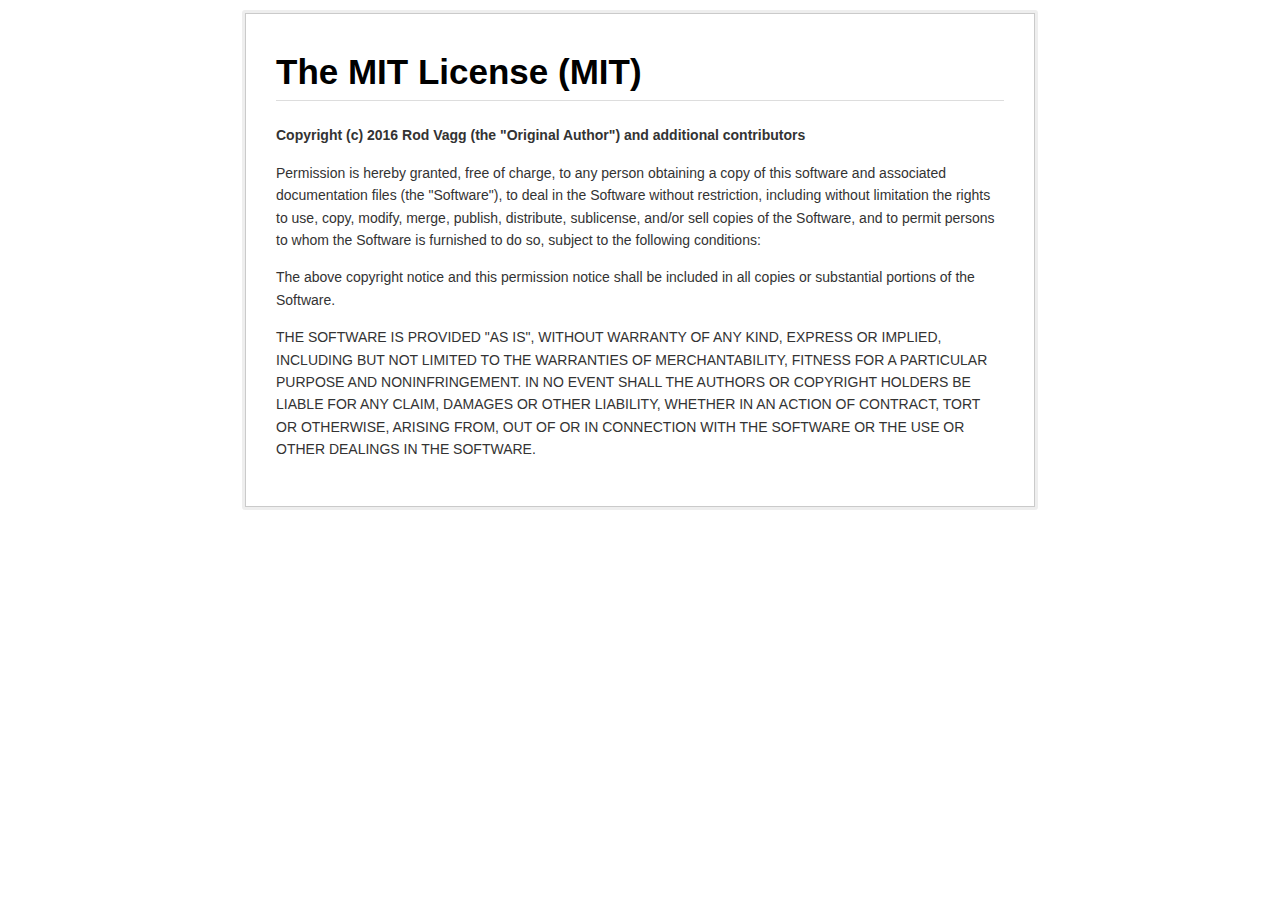
<file: node_modules/through2/LICENSE.html>
<!doctype html>
<!-- Created with GFM2HTML: https://github.com/rvagg/gfm2html -->
<html lang="en">
  <head>
    <meta charset="utf-8">
    <meta http-equiv="X-UA-Compatible" content="IE=edge">
    <title></title>
    <meta name="description" content="">
    <meta name="viewport" content="width=device-width, initial-scale=1">
    <meta name="created-with" content="https://github.com/rvagg/gfm2html">

    <style type="text/css">
/* most of normalize.css */
article,aside,details,figcaption,figure,footer,header,hgroup,main,nav,section,summary{display:block;}[hidden],template{display:none;}html{font-family:sans-serif;/*1*/-ms-text-size-adjust:100%;/*2*/-webkit-text-size-adjust:100%;/*2*/}body{margin:0;}a{background:transparent;}a:focus{outline:thindotted;}a:active,a:hover{outline:0;}h1{font-size:2em;margin:0.67em0;}abbr[title]{border-bottom:1pxdotted;}b,strong{font-weight:bold;}dfn{font-style:italic;}hr{-moz-box-sizing:content-box;box-sizing:content-box;height:0;}mark{background:#ff0;color:#000;}code,kbd,pre,samp{font-family:monospace,serif;font-size:1em;}pre{white-space:pre-wrap;}q{quotes:"\201C""\201D""\2018""\2019";}small{font-size:80%;}sub,sup{font-size:75%;line-height:0;position:relative;vertical-align:baseline;}sup{top:-0.5em;}sub{bottom:-0.25em;}img{border:0;}svg:not(:root){overflow:hidden;}table{border-collapse:collapse;border-spacing:0;}

html {
  font: 14px 'Helvetica Neue', Helvetica, arial, freesans, clean, sans-serif;
}

.container {
  line-height: 1.6;
  color: #333;
  background: #eee;
  border-radius: 3px;
  padding: 3px;
  width: 790px;
  margin: 10px auto;
}

.body-content {
  background-color: #fff;
  border: 1px solid #CACACA;
  padding: 30px;
}

.body-content > *:first-child {
  margin-top: 0 !important;
}

a, a:visited {
  color: #4183c4;
  text-decoration: none;
}

a:hover {
  text-decoration: underline;
}

p, blockquote, ul, ol, dl, table, pre {
  margin: 15px 0;
}

  .markdown-body h1
, .markdown-body h2
, .markdown-body h3
, .markdown-body h4
, .markdown-body h5
, .markdown-body h6 {
  margin: 20px 0 10px;
  padding: 0;
  font-weight: bold;
}

h1 {
  font-size: 2.5em;
  color: #000;
  border-bottom: 1px solid #ddd;
}

h2 {
  font-size: 2em;
  border-bottom: 1px solid #eee;
  color: #000;
}

img {
  max-width: 100%;
}

hr {
  background: transparent url("/img/hr.png") repeat-x 0 0;
  border: 0 none;
  color: #ccc;
  height: 4px;
  padding: 0;
}

table {
  border-collapse: collapse;
  border-spacing: 0;
}

tr:nth-child(2n) {
  background-color: #f8f8f8;
}

.markdown-body tr {
  border-top: 1px solid #ccc;
  background-color: #fff;
}

td, th {
  border: 1px solid #ccc;
  padding: 6px 13px;
}

th {
  font-weight: bold;
}

blockquote {
  border-left: 4px solid #ddd;
  padding: 0 15px;
  color: #777;
}

blockquote > :last-child, blockquote > :first-child {
  margin-bottom: 0px;
}

pre, code {
  font-size: 13px;
  font-family: 'UbuntuMono', monospace;
  white-space: nowrap;
  margin: 0 2px;
  padding: 0px 5px;
  border: 1px solid #eaeaea;
  background-color: #f8f8f8;
  border-radius: 3px;
}

pre > code {
  white-space: pre;
}

pre {
  overflow-x: auto;
  white-space: pre;
  padding: 10px;
  line-height: 150%;
  background-color: #f8f8f8;
  border-color: #ccc;
}

pre code, pre tt {
  margin: 0;
  padding: 0;
  border: 0;
  background-color: transparent;
  border: none;
}

  .highlight .c
, .highlight .cm
, .highlight .cp
, .highlight .c1 {
    color:#999988;
    font-style:italic;
}

.highlight .err {
  color:#a61717;
  background-color:#e3d2d2
}

  .highlight .o
, .highlight .gs
, .highlight .kc
, .highlight .kd
, .highlight .kn
, .highlight .kp
, .highlight .kr {
    font-weight:bold
}

.highlight .cs {
  color:#999999;
  font-weight:bold;
  font-style:italic
}

.highlight .gd {
  color:#000000;
  background-color:#ffdddd
}

.highlight .gd .x {
  color:#000000;
  background-color:#ffaaaa
}

.highlight .ge {
  font-style:italic
}

  .highlight .gr
, .highlight .gt {
    color:#aa0000
}

  .highlight .gh
, .highlight .bp {
    color:#999999
}

.highlight .gi {
  color:#000000;
  background-color:#ddffdd
}

.highlight .gi .x {
  color:#000000;
  background-color:#aaffaa
}

.highlight .go {
  color:#888888
}

  .highlight .gp
, .highlight .nn {
    color:#555555
}


.highlight .gu {
  color:#800080;
  font-weight:bold
}


.highlight .kt {
  color:#445588;
  font-weight:bold
}

  .highlight .m
, .highlight .mf
, .highlight .mh
, .highlight .mi
, .highlight .mo
, .highlight .il {
    color:#009999
}

  .highlight .s
, .highlight .sb
, .highlight .sc
, .highlight .sd
, .highlight .s2
, .highlight .se
, .highlight .sh
, .highlight .si
, .highlight .sx
, .highlight .s1 {
    color:#d14
}

.highlight .n {
  color:#333333
}

  .highlight .na
, .highlight .no
, .highlight .nv
, .highlight .vc
, .highlight .vg
, .highlight .vi
, .highlight .nb {
    color:#0086B3
}

.highlight .nc {
  color:#445588;
  font-weight:bold
}

.highlight .ni {
  color:#800080
}

  .highlight .ne
, .highlight .nf {
    color:#990000;
    font-weight:bold
}

.highlight .nt {
  color:#000080
}

.highlight .ow {
  font-weight:bold
}

.highlight .w {
  color:#bbbbbb
}

.highlight .sr {
  color:#009926
}

.highlight .ss {
  color:#990073
}

.highlight .gc {
  color:#999;
  background-color:#EAF2F5
}

@media print {
  .container {
    background: transparent;
    border-radius: 0;
    padding: 0;
  }

  .body-content {
    border: none;
  }
}
</style>
  </head>
  <body>
    <div class="container">
      <div class="body-content"><h1 id="the-mit-license-mit-">The MIT License (MIT)</h1>
<p><strong>Copyright (c) 2016 Rod Vagg (the &quot;Original Author&quot;) and additional contributors</strong></p>
<p>Permission is hereby granted, free of charge, to any person obtaining a copy of this software and associated documentation files (the &quot;Software&quot;), to deal in the Software without restriction, including without limitation the rights to use, copy, modify, merge, publish, distribute, sublicense, and/or sell copies of the Software, and to permit persons to whom the Software is furnished to do so, subject to the following conditions:</p>
<p>The above copyright notice and this permission notice shall be included in all copies or substantial portions of the Software.</p>
<p>THE SOFTWARE IS PROVIDED &quot;AS IS&quot;, WITHOUT WARRANTY OF ANY KIND, EXPRESS OR IMPLIED, INCLUDING BUT NOT LIMITED TO THE WARRANTIES OF MERCHANTABILITY, FITNESS FOR A PARTICULAR PURPOSE AND NONINFRINGEMENT. IN NO EVENT SHALL THE AUTHORS OR COPYRIGHT HOLDERS BE LIABLE FOR ANY CLAIM, DAMAGES OR OTHER LIABILITY, WHETHER IN AN ACTION OF CONTRACT, TORT OR OTHERWISE, ARISING FROM, OUT OF OR IN CONNECTION WITH THE SOFTWARE OR THE USE OR OTHER DEALINGS IN THE SOFTWARE.</p>
</div>
    </div>
  </body>
</html>
</file>
